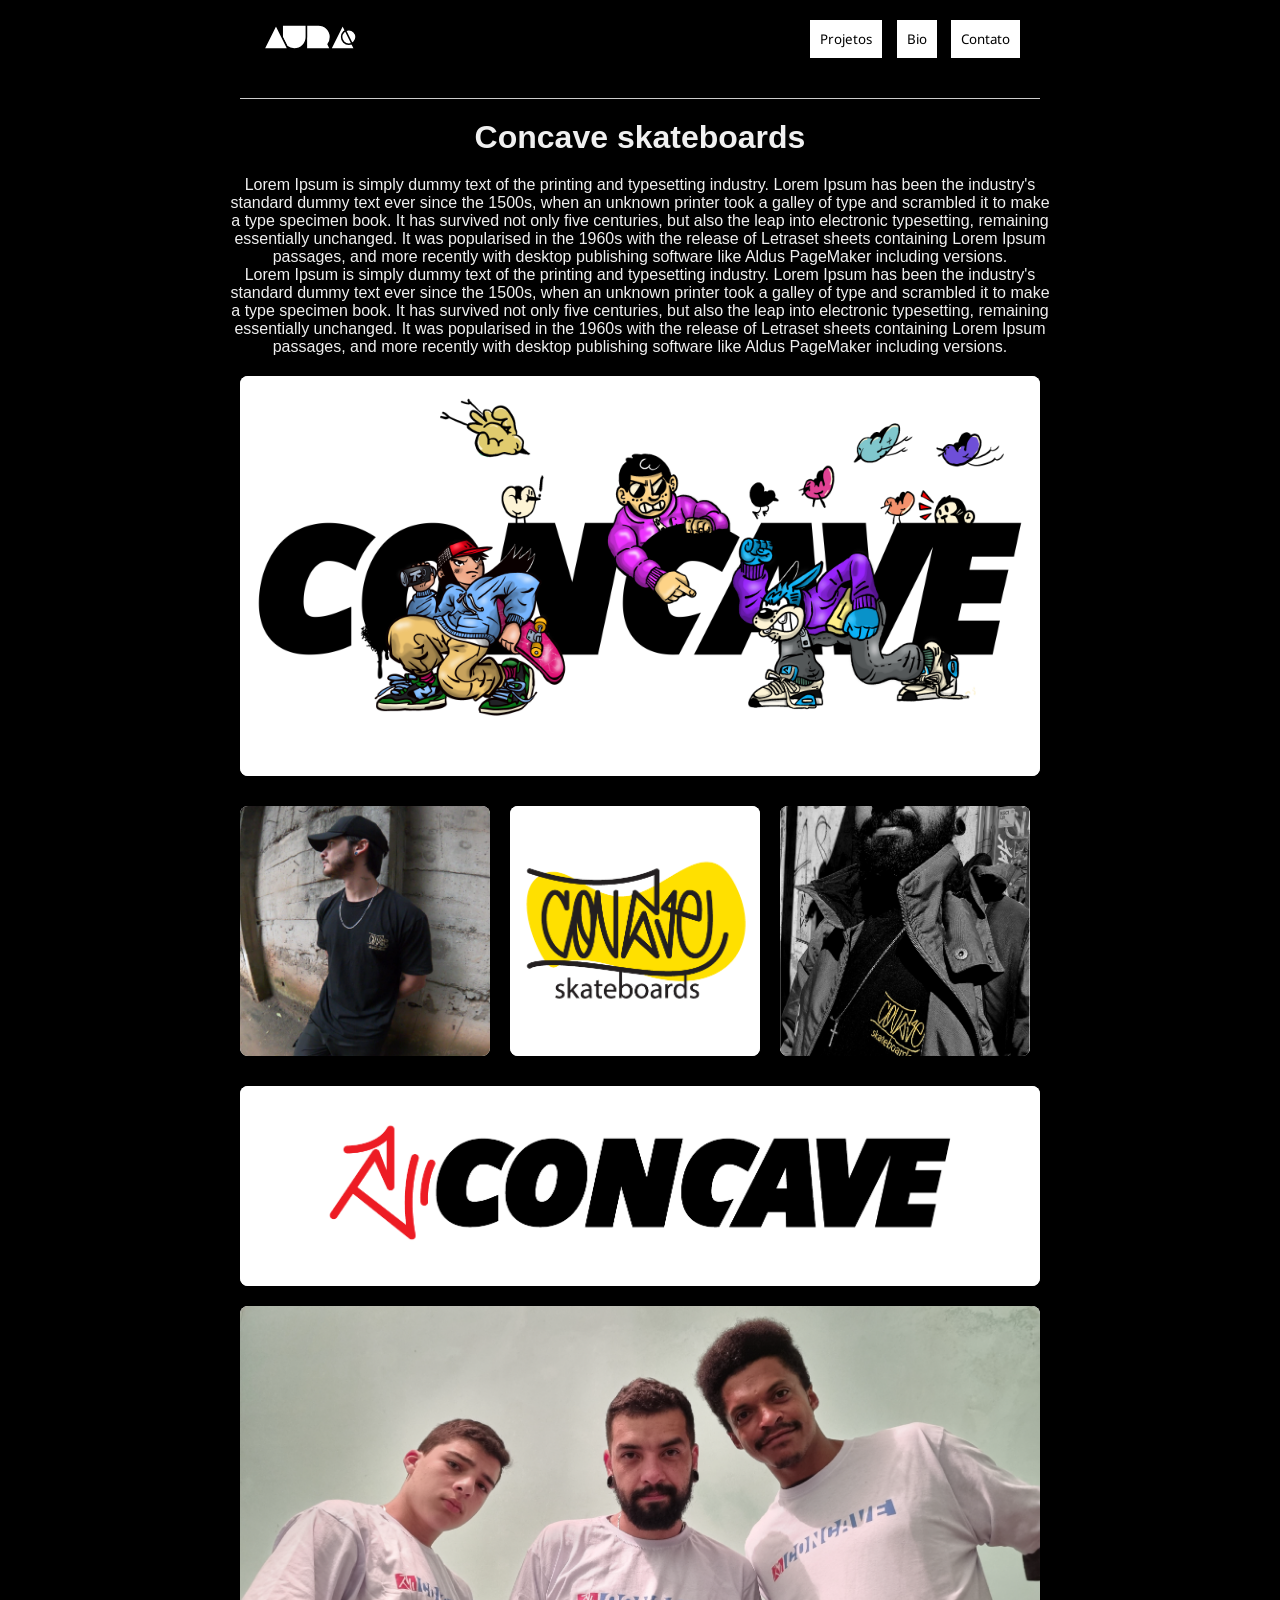
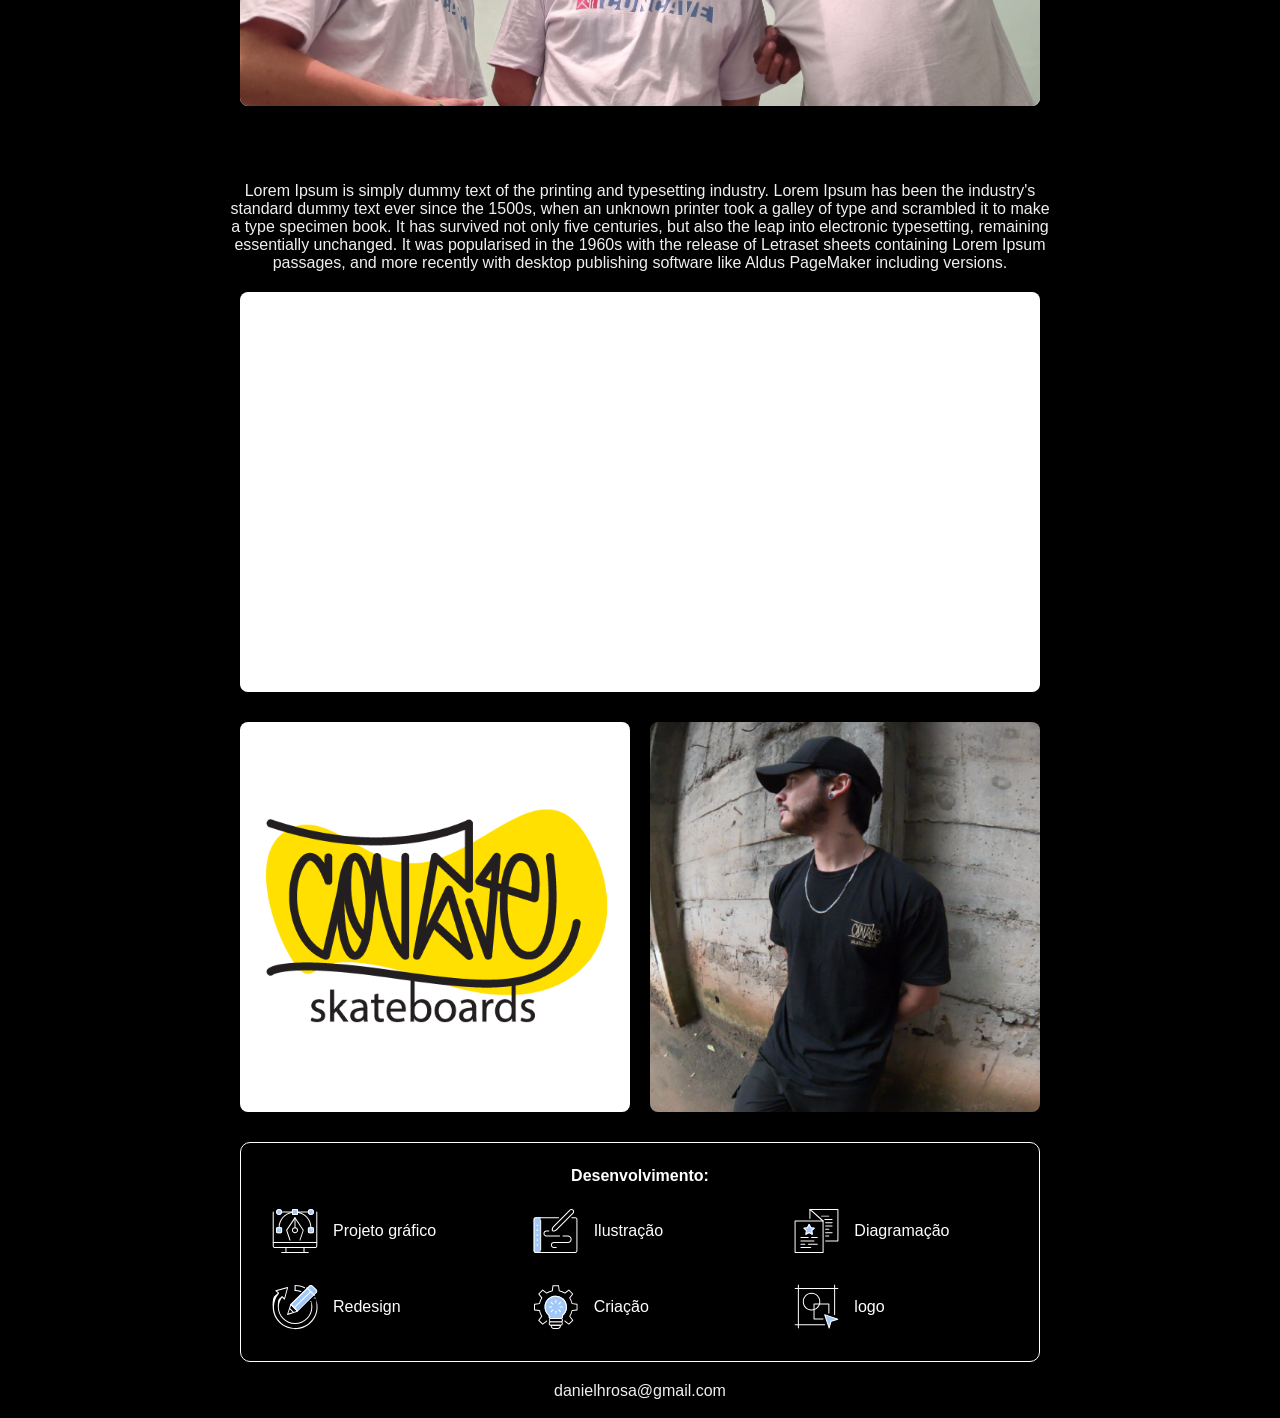
<file: pages/conca.html>
<!DOCTYPE html>
<html lang="pt-BR">

<head>
    <meta charset="UTF-8">
    <meta name="viewport" content="width=device-width, initial-scale=1.0">
    <meta name="description" content="Portfólio de Daniel Rosa(Aura ilustra) - Designer Gráfico e Desenvolvedor">
    <title>Concave identidade visual</title>
    <link rel="stylesheet" href="../css/conca.css">
    <link rel="preconnect" href="https://fonts.googleapis.com">
    <link rel="preconnect" href="https://fonts.gstatic.com" crossorigin>
    <link href="https://fonts.googleapis.com/css2?family=Noto+Sans:ital,wght@0,100..900;1,100..900&display=swap"
        rel="stylesheet">
</head>

<body>

    <div class="container">
        <!-- Header -->
        <header>
            <div class="logo">
                <a href="../index.html">
                <img src="../images/auralogop.svg" width="100px">
            </a>
            </div>
            <nav>
                <a href="../pages/projetos.html"><button>Projetos</button></a>
                <a href="#projetos"><button>Bio</button></a>
                <a href="#contato"><button>Contato</button></a>
            </nav>
        </header>

        <div class="line"></div>

        <!-- Seção de Projetos -->
        <main class="descprojetos">
            <h1>Concave skateboards</h1>

            <p>Lorem Ipsum is simply dummy text of the printing and typesetting industry. Lorem Ipsum has been the industry's 
                standard dummy text ever since the 1500s, when an unknown printer took a galley of type and scrambled it to make 
                a type specimen book. It has survived not only five centuries, but also the leap into electronic typesetting, 
                remaining essentially unchanged. It was popularised in the 1960s with the release of Letraset sheets containing Lorem Ipsum passages, 
                and more recently with desktop publishing software like Aldus PageMaker including versions.<br>
                Lorem Ipsum is simply dummy text of the printing and typesetting industry. Lorem Ipsum has been the industry's 
                standard dummy text ever since the 1500s, when an unknown printer took a galley of type and scrambled it to make 
                a type specimen book. It has survived not only five centuries, but also the leap into electronic typesetting, 
                remaining essentially unchanged. It was popularised in the 1960s with the release of Letraset sheets containing Lorem Ipsum passages, 
                and more recently with desktop publishing software like Aldus PageMaker including versions.
            </p>            

            <!-- Imagem grande 1 -->
            <div class="imagem-grande">
                <img src="../images/imgs_conca/CONCAVE INTRO.jpg" alt="Concave branding">
            </div>


            <!-- Duas imagens lado a lado 1 -->
            <div class="imagens-lado-a-lado">
                <div class="imagem">
                    <img src="../images/imgs_conca/log1pl2.png" alt="imagem de modelo com camisa bordada da CONCAVE"> <!--img Caio-->
                </div>

                <div class="imagem">
                    <img src="../images/imgs_conca/logo1.png" alt="logo tag da CONCAVE"> <!--img logo tag-->
                </div>

                <div class="imagem">
                    <img src="../images/imgs_conca/logo1apl1.png" alt="outro modelo com a camiseta da Concave de outro angulo"> <!--img Daniel-->
                </div>
            </div>

   
            <!-- Imagem grande 2 -->
            <div class="imagem-grande2">
                <img src="../images/imgs_conca/logo2.png" alt="Concave branding">
            </div>

            <!-- Imagem grande 2.2 -->
            <div class="imagem-grande">
                <img src="../images/imgs_conca/logo2apl1.png" alt="Concave branding">
            </div>
            <br>
            <br>

            <!-- Texto collab -->
            <p>
                Lorem Ipsum is simply dummy text of the printing and typesetting industry. Lorem Ipsum has been the industry's 
                standard dummy text ever since the 1500s, when an unknown printer took a galley of type and scrambled it to make 
                a type specimen book. It has survived not only five centuries, but also the leap into electronic typesetting, 
                remaining essentially unchanged. It was popularised in the 1960s with the release of Letraset sheets containing Lorem Ipsum passages, 
                and more recently with desktop publishing software like Aldus PageMaker including versions.
            </p>            
    
            <!-- video collab -->
            <div class="videoyt">
                <iframe width="800" height="400" src="https://www.youtube.com/embed/wSb4NMP27Ec" title="CONCAVE x CAPS minidocumentário" 
                frameborder="0" allow="accelerometer; autoplay; clipboard-write; encrypted-media; gyroscope; picture-in-picture; web-share" 
                referrerpolicy="strict-origin-when-cross-origin" allowfullscreen></iframe>
              </div>

            <!-- Duas imagens lado a lado 2 -->
            <div class="imagens-lado-a-lado2">
                <div class="imagem">
                    <img src="../images/imgs_conca/logo1.png" alt="Doctor Frits identidade visual">
                </div>

                <div class="imagem">
                    <img src="../images/imgs_conca/log1pl2.png" alt="Editora Miolo Mole identidade visual">
                </div>
            </div>

            <div class="activity-box">
                <div class="activity-title">Desenvolvimento:</div>
                <div class="activities">
                  <div class="activity-option">
                    <img src="../images/icones/ICONES_pg.svg" alt="Projeto gráfico" class="icon"> Projeto gráfico
                  </div>
                  <div class="activity-option">
                    <img src="../images/icones/ICONES_ilustra.svg" alt="Ilustração" class="icon"> Ilustração
                  </div>
                  <div class="activity-option">
                    <img src="../images/icones/ICONES_diagram.svg" alt="Diagramação" class="icon"> Diagramação
                  </div>
                  <div class="activity-option">
                    <img src="../images/icones/ICONES_redesign.svg" alt="Redesign" class="icon"> Redesign
                  </div>
                  <div class="activity-option">
                    <img src="../images/icones/ICONES_criacao.svg" alt="Criação" class="icon"> Criação
                  </div>
                  <div class="activity-option">
                    <img src="../images/icones/ICONES_logo.svg" alt="Criação" class="icon"> logo
                  </div>
                </div>
              </div>

        </main>




        <!-- Rodapé -->
        <footer class="contato">
            <p>danielhrosa@gmail.com</p>
            <br>
        </footer>
    </div>
</body>

</html>
</file>
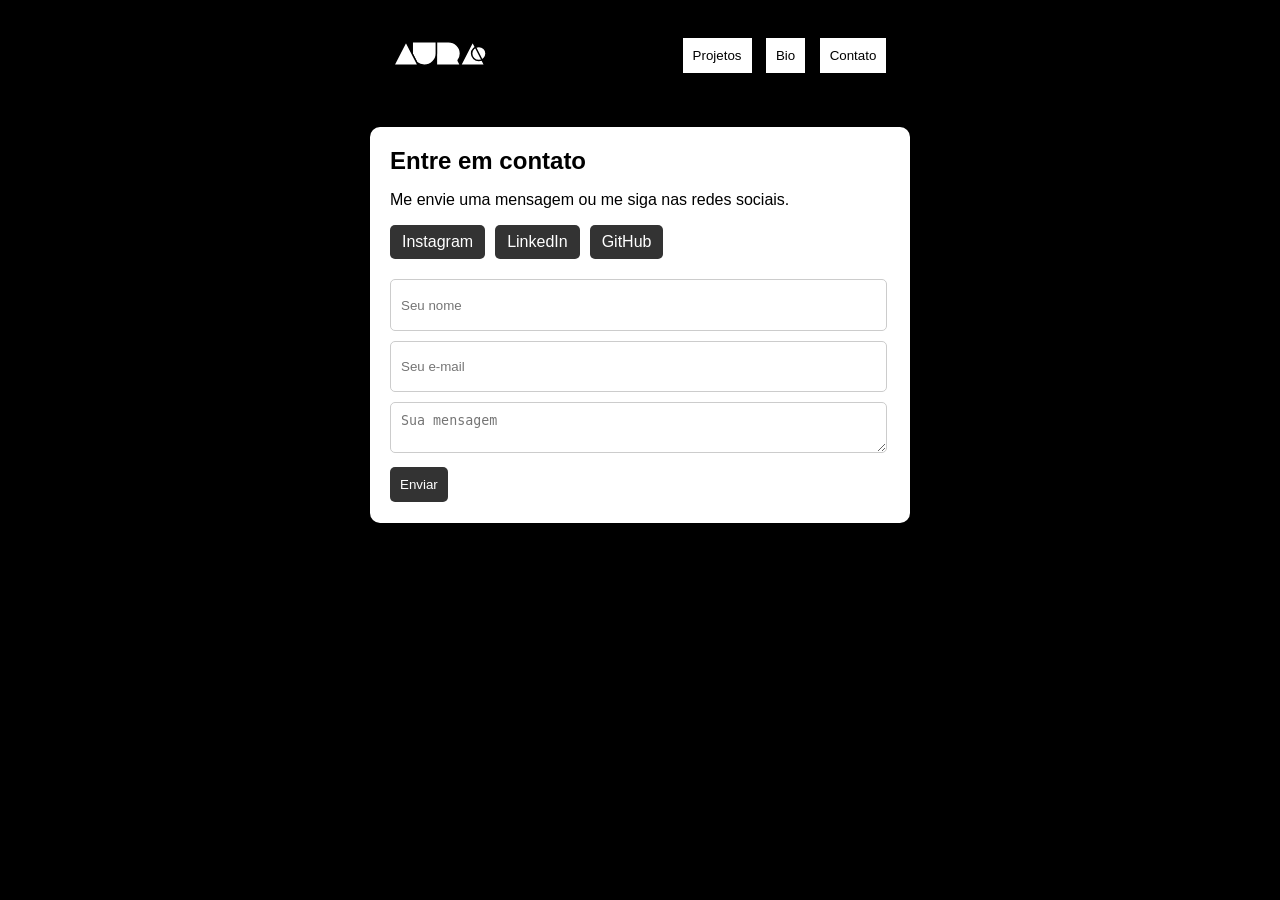
<file: pages/contatos.html>
<!DOCTYPE html>
<html lang="pt-br">

<head>
    <meta charset="UTF-8">
    <meta name="viewport" content="width=device-width, initial-scale=1.0">
    <title>Contato</title>
    <style>
        /* Header */
        header {
            display: grid;
            grid-template-columns: 1.3fr 1fr;
            justify-content: space-between;
            align-items: center;
            padding: 20px;
            background: black;
            color: white;

            nav {
                a {
                    text-decoration: none;
                }

                button {
                    font-family: "Noto Sans", sans-serif;
                    margin-left: 10px;
                    padding: 10px;
                    border: none;
                    background: white;
                    color: black;
                    cursor: pointer;
                    transition: background 0.3s ease;

                    &:hover {
                        background: #f0f0f0;
                        border-radius: 10px;
                    }
                }
            }
        }

        body {
            font-family: Arial, sans-serif;
            margin: 0;
            padding: 0;
            display: grid;
            justify-content: center;
            align-items: center;
            height: 60vh;
            background-color: #000000;
        }

        .container {
            display: grid;
            grid-template-rows: 1fr 2fr;
            gap: 20px;
            background: white;
            padding: 20px;
            border-radius: 10px;
            box-shadow: 0px 4px 10px rgba(0, 0, 0, 0.1);
            max-width: 500px;
        }

        .info {
            display: block;
            flex-direction: column;
            gap: 10px;
        }

        .info h2 {
            margin: 0;
        }

        .social {
            display: flex;
            gap: 10px;
        }

        .social a {
            text-decoration: none;
            color: white;
            background: #333;
            padding: 8px 12px;
            border-radius: 5px;
        }

        .formulario input,
        .formulario textarea {
            width: 95%;
            height: 13%;
            padding: 10px;
            margin-bottom: 10px;
            border: 1px solid #ccc;
            border-radius: 5px;
        }

        .formulario button {
            background: #333;
            color: white;
            border: none;
            padding: 10px;
            border-radius: 5px;
            cursor: pointer;
        }
    </style>
</head>

<!-- Header -->
<header>
    <div class="logo">
        <img src="../images/auralogop.svg" width="100px">
    </div>
    <nav>
        <a href="#projetos"><button>Projetos</button></a>
        <a href="#projetos"><button>Bio</button></a>
        <a href="#contato"><button>Contato</button></a>
    </nav>
</header>



<body>
    <div class="container">
        <div class="info">
            <h2>Entre em contato</h2>
            <p>Me envie uma mensagem ou me siga nas redes sociais.</p>
            <div class="social">
                <a href="#">Instagram</a>
                <a href="#">LinkedIn</a>
                <a href="#">GitHub</a>
            </div>
        </div>
        <div class="formulario">
            <input type="text" placeholder="Seu nome">
            <input type="email" placeholder="Seu e-mail">
            <textarea placeholder="Sua mensagem"></textarea>
            <button>Enviar</button>
        </div>
    </div>
</body>

</html>
</file>
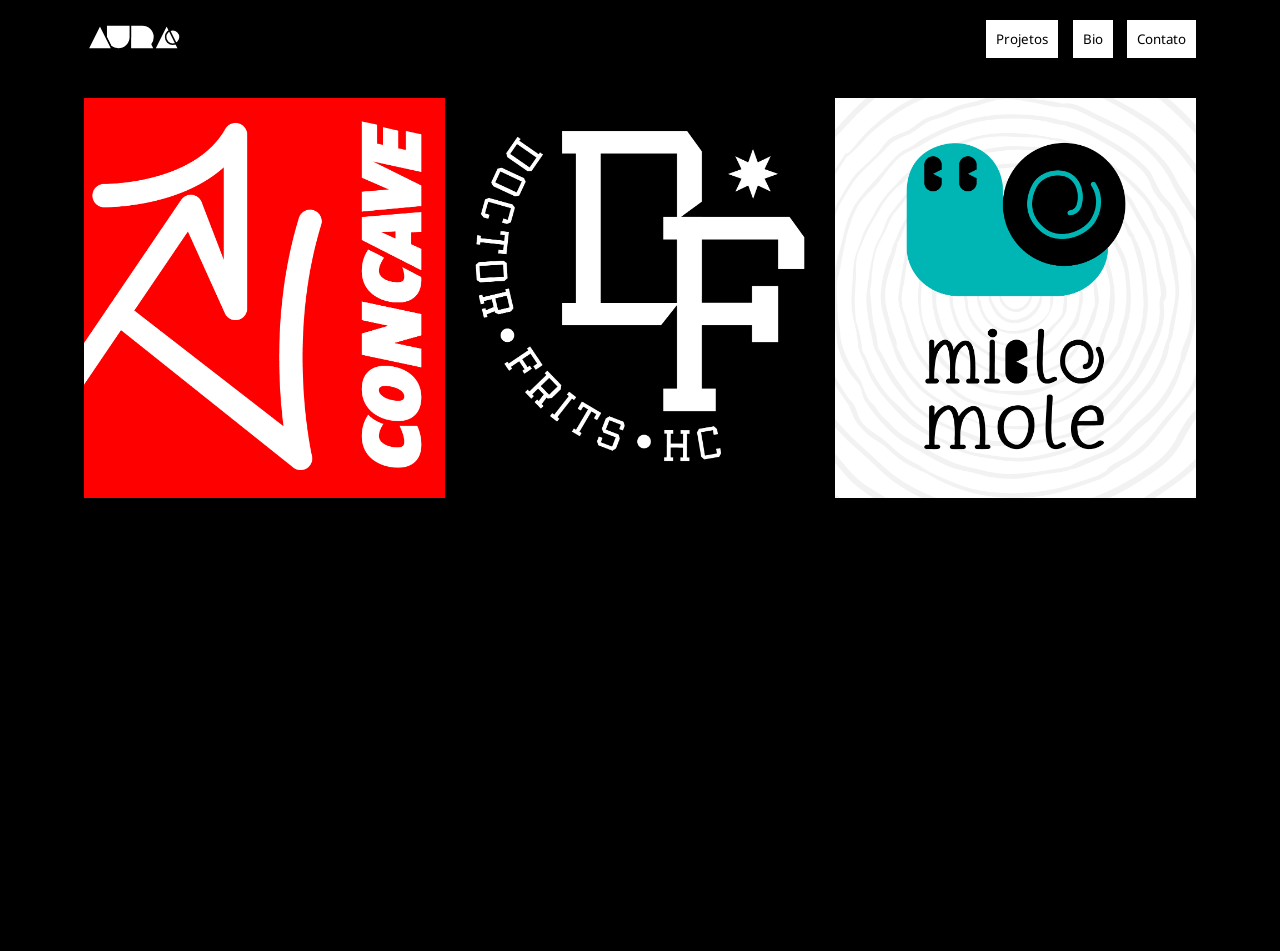
<file: pages/projetos.html>
<!DOCTYPE html>
<html lang="pt-BR">

<head>
    <meta charset="UTF-8">
    <meta name="viewport" content="width=device-width, initial-scale=1.0">
    <meta name="description" content="Portfólio de Daniel_Rosa - Designer Gráfico e Desenvolvedor">
    <title>Aura estúdio Daniel_Rosa</title>
    <link rel="stylesheet" href="../css/style.css">
    <link rel="preconnect" href="https://fonts.googleapis.com">
    <link rel="preconnect" href="https://fonts.gstatic.com" crossorigin>
    <link href="https://fonts.googleapis.com/css2?family=Noto+Sans:ital,wght@0,100..900;1,100..900&display=swap"
        rel="stylesheet">
</head>

<body>
    <div class="container">
        <!-- Header -->
        <header>
            <div class="logo">
                <img src="../images/auralogop.svg" width="100px">
            </div>
            <nav>
                <a href="#projetos"><button>Projetos</button></a>
                <a href="#projetos"><button>Bio</button></a>
                <a href="#contato"><button>Contato</button></a>
            </nav>
        </header>

        <!-- Seção de Projetos -->
        <main class="projetos" id="projetos">
            <div class="card">
                <a href="../pages/conca.html">
                    <img src="../images/205branding_capaJobs.jpg" width="400px">
                    <p class="titulo"></p>
                </a>
            </div>
            <div class="card">
                <a href="../pages/doctor.html">
                <img src="../images/DFbranding_capaJobs.jpg" width="400px">
                <div class="img-placeholder"></div>
                <p class="titulo"></p>
                </a>
            </div>
            <div class="card">
                <a href="projeto1.html">
                <img src="../images/Miolo_Mole_capaJobs.jpg" width="400px">
                <div class="img-placeholder"></div>
                <p class="titulo"></p>
                </a>
            </div>
            <div class="card">
                <div class="img-placeholder"></div>
                <p class="titulo">Projeto 4</p>
            </div>
            <div class="card">
                <div class="img-placeholder"></div>
                <p class="titulo">Projeto 5</p>
            </div>
            <div class="card">
                <div class="img-placeholder"></div>
                <p class="titulo">Projeto 6</p>
            </div>
        </main>

        <!-- Rodapé -->
        <footer class="contato">
            <p>meuemail@email.com</p>
        </footer>
    </div>
</body>

</html>
</file>
<file: css/conca.css>
/* Reset básico */
* {
    margin: 0; /* Remove a margem padrão de todos os elementos */
    padding: 0; /* Remove o padding padrão de todos os elementos */
    box-sizing: border-box; /* Faz com que padding e borda sejam incluídos no tamanho total do elemento */
    font-family: Arial, sans-serif; /* Define a fonte padrão para a página */
}

body {
    background: rgb(0, 0, 0); /* Define o fundo do corpo como branco */
    color: black; /* Define a cor do texto como preta */
    justify-content: center; /* Alinha o conteúdo horizontalmente ao centro */
    display: grid; /* Define o corpo como um grid (substitui o display: flex) */
    width: 100%; /* Define a largura do body como 100% da tela */
    align-items: center; /* Alinha o conteúdo verticalmente ao centro */
    justify-items: center; /* os itens horizontalmente (em relação à coluna)*/
    grid-template-columns: auto; /* Cria uma única coluna de tamanho automático*/
}

/* Container principal */
.container {
    width: 100%; /* Define a largura da container como 100% da tela */
    max-width: 1200px; /* Define a largura máxima da container como 1200px */
    display: grid; /* Define a container como um grid */
    grid-template-rows: auto 1fr auto; /* Define 3 linhas: a primeira e última de tamanho automático, a do meio ocupa o restante */
    min-height: 100vh; /* Faz com que o contêiner tenha pelo menos a altura da tela */
}

/* Header */
header {
    display: flex; /* Define o header como um contêiner flexível */
    justify-content: space-between; /* Espalha os itens dentro do header de forma que fiquem nos extremos */
    align-items: center; /* Alinha os itens verticalmente no centro */
    padding: 20px; /* Adiciona 20px de padding em torno do conteúdo do header */
    background: black; /* Define o fundo do header como preto */
    color: white; /* Define a cor do texto como branco */
    width: 100%; /* Define a largura do header como 100% da tela */
    max-width: 800px; /* Define a largura máxima do header como 800px */
    margin: 0 auto; /* Centraliza o header horizontalmente */
    /* Centraliza o header no meio da tela */
    nav {
        a {
            text-decoration: none; /* Remove o sublinhado dos links no menu de navegação */
        }

        button {
            font-family: "Noto Sans", sans-serif; /* Define a fonte do botão */
            margin-left: 10px; /* Adiciona 10px de margem à esquerda do botão */
            padding: 10px; /* Adiciona 10px de padding dentro do botão */
            border: none; /* Remove a borda do botão */
            background: white; /* Define o fundo do botão como branco */
            color: black; /* Define a cor do texto do botão como preto */
            cursor: pointer; /* Adiciona o cursor de mãozinha ao passar o mouse sobre o botão */
            transition: background 0.3s ease; /* Define uma transição suave de 0.3 segundos para a mudança de fundo */
            
            &:hover {
                background: #f0f0f0; /* Muda o fundo para cinza claro quando o botão é hovered */
                border-radius: 10px; /* Adiciona bordas arredondadas ao botão */
            }
        }
    }
}

/* linha */
.line {
    display: flex;
    justify-content: space-between;
    align-items: center;
    padding: 10px;
    background: black;
    color: white;
    width: 100%;
    height: 5px;
    max-width: 800px;
    margin: 0 auto; /* Centraliza o header */
    border-bottom: 1px solid #ccc;
}

h1 {
    grid-column: span 2; /* Faz a imagem ocupar 2 colunas no grid */
    color: #f0f0f0;
}
p {
    grid-column: span 2; /* Faz a imagem ocupar 2 colunas no grid */
    color: #f0f0f0;
}

/* Grid da descrição dos Projetos */
.descprojetos {
    display: grid; /* Define a seção de projetos como um grid */
    width: 100%; /* Define a largura do contêiner de projetos como 100% */
    align-items: center; /* Alinha os itens dentro do grid verticalmente ao centro */
    grid-template-columns: 400px 400px; /* Define 2 colunas de 400px de largura */
    gap: 20px; /* Adiciona 20px de espaçamento entre os itens do grid */
    padding: 20px; /* Adiciona 20px de padding em torno da seção de projetos */
    text-align: center; /* Alinha o texto no centro */
    justify-items: center; /* Centraliza os itens dentro das colunas */
}


/* Caixa preta para a imagem grande */
.imagem-grande {
    width: 100%; /* Faz a imagem ocupar toda a largura disponível */
    max-width: 800px; /* Define a largura máxima da imagem como 800px */
    height: 400px; /* Define uma altura fixa de 400px para a imagem */
    background: rgb(255, 255, 255); /* Define o fundo da imagem como preto */
    display: grid;
    /*display: flex; /* Define a imagem como um contêiner flexível */
    align-items: center; /* Alinha o conteúdo dentro da imagem verticalmente ao centro */
    justify-content: center; /* Alinha o conteúdo dentro da imagem horizontalmente ao centro */
    border-radius: 8px; /* Adiciona bordas arredondadas à imagem */
    grid-column: span 2; /* Faz a imagem ocupar 2 colunas no grid */
}

/* Estilo para a imagem dentro da caixa preta */
.imagem-grande img {
    align-items: center; /* Alinha a imagem verticalmente no centro */
    max-width: 100%; /* Faz a imagem ocupar toda a largura disponível */
    height: 400px; /* Define a altura da imagem como 400px */
    border-radius: 8px; /* Adiciona bordas arredondadas à imagem */
}

/* Contêiner das duas imagens lado a lado */
.imagens-lado-a-lado {
    display: grid; /* Define o contêiner das imagens lado a lado como um grid */
    padding: 10px;
    grid-template-columns: 250px 250px 250px; /* Define 3 colunas de 250px de largura para 2 colunas usar 390px */
    gap: 20px; /* Adiciona 15px de espaçamento entre as imagens */
    width: 100%; /* Define a largura do contêiner como 100% */
    max-width: 400px; /* Define a largura máxima da imagem como 800px */
    justify-items: center; /* Centraliza as imagens dentro das colunas */
}

/* Caixa preta para as imagens menores */
.imagens-lado-a-lado .imagem {
    width: 100%; /* Faz a caixa da imagem ocupar toda a largura disponível */
    height: 250px; /* Define a altura fixa da caixa da imagem como 250px */
    background: rgb(255, 255, 255); /* Define o fundo da caixa como preto */
    display: grid; /* Define o corpo como um grid (substitui o display: flex) */
    /*display: flex; /* Define a caixa da imagem como um contêiner flexível */
    align-items: center; /* Alinha a imagem verticalmente ao centro */
    justify-content: center; /* Alinha a imagem horizontalmente ao centro */
    border-radius: 8px; /* Adiciona bordas arredondadas à caixa da imagem */
}

/* Estilo para a imagem dentro da caixa preta */
.imagens-lado-a-lado .imagem img {
    width: 100%; /* Faz a imagem ocupar toda a largura disponível dentro da caixa */
    height: auto; /* Ajusta a altura da imagem automaticamente para manter a proporção */
    border-radius: 8px; /* Adiciona bordas arredondadas à imagem */
    display: block; /* Garante que a imagem seja exibida como um bloco */
}

/* Caixa preta para a imagem grande */
.imagem-grande2 {
    width: 100%; /* Faz a imagem ocupar toda a largura disponível */
    max-width: 800px; /* Define a largura máxima da imagem como 800px */
    max-height: 300px; /* Define uma altura fixa de 400px para a imagem */
    background: rgb(255, 255, 255); /* Define o fundo da imagem como preto */
    display: grid;
    /*display: flex; /* Define a imagem como um contêiner flexível */
    align-items: center; /* Alinha o conteúdo dentro da imagem verticalmente ao centro */
    justify-content: center; /* Alinha o conteúdo dentro da imagem horizontalmente ao centro */
    border-radius: 8px; /* Adiciona bordas arredondadas à imagem */
    grid-column: span 2; /* Faz a imagem ocupar 2 colunas no grid */
}

/* Estilo para a imagem dentro da caixa preta */
.imagem-grande2 img {
    align-items: center; /* Alinha a imagem verticalmente no centro */
    border-radius: 8px; /* Adiciona bordas arredondadas à imagem */
    max-width: 100%; /* Faz a imagem ocupar toda a largura disponível */
    max-height: 100% /* Define a altura da imagem como 400px */
}

.imagens-lado-a-lado2 {
    display: grid; /* Define o contêiner das imagens lado a lado como um grid */
    padding: 10px;
    grid-template-columns: 390px 390px; /* Define 3 colunas de 250px de largura para 2 colunas usar 390px */
    gap: 20px; /* Adiciona 15px de espaçamento entre as imagens */
    width: 100%; /* Define a largura do contêiner como 100% */
    max-width: 400px; /* Define a largura máxima da imagem como 800px */
    justify-items: center; /* Centraliza as imagens dentro das colunas */
}


/* Estilo para a imagem dentro da caixa preta */
.imagens-lado-a-lado2 .imagem img {
    width: 100%; /* Faz a imagem ocupar toda a largura disponível dentro da caixa */
    height: auto; /* Ajusta a altura da imagem automaticamente para manter a proporção */
    border-radius: 8px; /* Adiciona bordas arredondadas à imagem */
    display: block; /* Garante que a imagem seja exibida como um bloco */
}

.videoyt {
  width: 100%; /* Faz a imagem ocupar toda a largura disponível */
  max-width: 800px; /* Define a largura máxima da imagem como 800px */
  height: 400px; /* Define uma altura fixa de 400px para a imagem */
  background: rgb(255, 255, 255); /* Define o fundo da imagem como preto */
  display: grid;
  /*display: flex; /* Define a imagem como um contêiner flexível */
  align-items: center; /* Alinha o conteúdo dentro da imagem verticalmente ao centro */
  justify-content: center; /* Alinha o conteúdo dentro da imagem horizontalmente ao centro */
  border-radius: 8px; /* Adiciona bordas arredondadas à imagem */
  grid-column: span 2; /* Faz a imagem ocupar 2 colunas no grid */
}

iframe {
  max-width: 100%;
  border-radius: 8px; /* Adiciona bordas arredondadas à imagem */
}

/* Estilo para a seção de contato */
.contato {
    text-align: center; /* Centraliza o texto na seção de contato */
}

.activity-box {
  grid-column: span 2;
  max-width: 800px; /* Define a largura máxima da imagem como 800px */
  width: 100%;
  border: 1px solid #ffffff;
  border-radius: 10px;
  padding: 1.5em;
  box-sizing: border-box;
  font-family: sans-serif;
  color: #ffffff;
}

.activity-title {
  font-weight: bold;
  margin-bottom: 1em;
}

.activities {
  display: grid;
  grid-template-columns: repeat(3, 1fr);
  gap: 1em 2em;
}

.activity-option {
  display: flex;
  align-items: center;
  font-size: 1em;
}

.icon {
  width: 60px;
  height: 60px;
  margin-right: 0.5em;
  object-fit: contain;
}


/* RESPONSIVIDADE – Adapta o layout para telas menores */
@media (max-width: 1024px) {
    .projetos {
      grid-template-columns: 1fr 1fr;
    }
  
    .activities {
      grid-template-columns: repeat(2, 1fr); /* 2 colunas para o box de atividades */
    }
  
  }
  
  @media (max-width: 768px) {
    header {
      flex-direction: column;
      text-align: center;
      gap: 10px;
    }
  
    .projetos {
      grid-template-columns: 1fr;
    }
  
    .activities {
      grid-template-columns: 1fr; /* Atividades em uma única coluna */
    }


  }
/* Faz as imagens se adaptarem ao tamanho da tela */
.imagem-grande img,
.imagem-grande2 img,
.imagens-lado-a-lado .imagem img,
.imagens-lado-a-lado2 .imagem img {
  max-width: 100%;
  height: auto;
}

/* Ajustes extras para caixas de imagem */
.imagem-grande,
.imagem-grande2,
.imagens-lado-a-lado .imagem,
.imagens-lado-a-lado2 .imagem {
  height: auto; /* Remove altura fixa */
  max-height: none; /* Libera altura máxima */
}


/* Responsividade extra para telas muito pequenas */
@media (max-width: 480px) {
  .icon {
    width: 40px;
    height: 40px;
  }

  .imagem-grande,
  .imagem-grande2 {
    padding: 10px;
  }

  .activity-box {
    padding: 1em;
  }

  .activity-option {
    font-size: 0.95em;
  }
}
</file>
<file: css/style.css>
/* Reset básico */
* {
    margin: 0;
    padding: 0;
    box-sizing: border-box;
    font-family: Arial, sans-serif;
}

body {
    background: black;
    color: black;
    display: flex;
    justify-content: center;
}

/* Container principal */
.container {
    width: 90%;
    max-width: 1200px;
    display: grid;
    grid-template-rows: auto 1fr auto;
    min-height: 100vh;
}

/* Header */
header {
    display: flex;
    justify-content: space-between;
    align-items: center;
    padding: 20px;
    background: black;
    color: white;

    nav {
        a {
            text-decoration: none;
        }

        button {
            font-family: "Noto Sans", sans-serif;
            margin-left: 10px;
            padding: 10px;
            border: none;
            background: white;
            color: black;
            cursor: pointer;
            transition: background 0.3s ease;

            &:hover {
                background: #f0f0f0;
                border-radius: 10px;
            }
        }
    }
}

/* Grid de Projetos */
.projetos {
    display: grid;
    grid-template-columns: repeat(auto-fit, minmax(350px, 1fr));
    gap: 15px;
    padding: 20px;
    justify-content: center;
}

/* Cards dos projetos */
.card {
    background: black;
    color: white;
    padding: 20px;
    text-align: center;
    display: flex;
    flex-direction: column;
    align-items: center;
    justify-content: center;
    height: 400px;
    transition: transform 0.3s;
    position: relative;
    overflow: hidden;

    .titulo {
        position: absolute;
        top: 50%;
        left: 50%;
        transform: translate(-50%, -50%);
        opacity: 0;
        font-family: "Noto Sans", sans-serif;
        font-size: 20px;
        font-weight: bold;
        text-shadow:
            3px 5px 3px black,
            -1px -1px 0px black,
            1px -1px 0px black,
            3px 3px 0px black;
        transition: opacity 0.3s ease;
    }

    &:hover {
        transform: translateY(-10px);
        box-shadow: 0px 8px 12px rgba(0, 0, 0, 0.6);
        border-radius: 8px;
        border: 3px solid white;

        .titulo {
            opacity: 1;
            color: white;
        }
    }
}

.contato {
    text-align: center;
}
</file>
